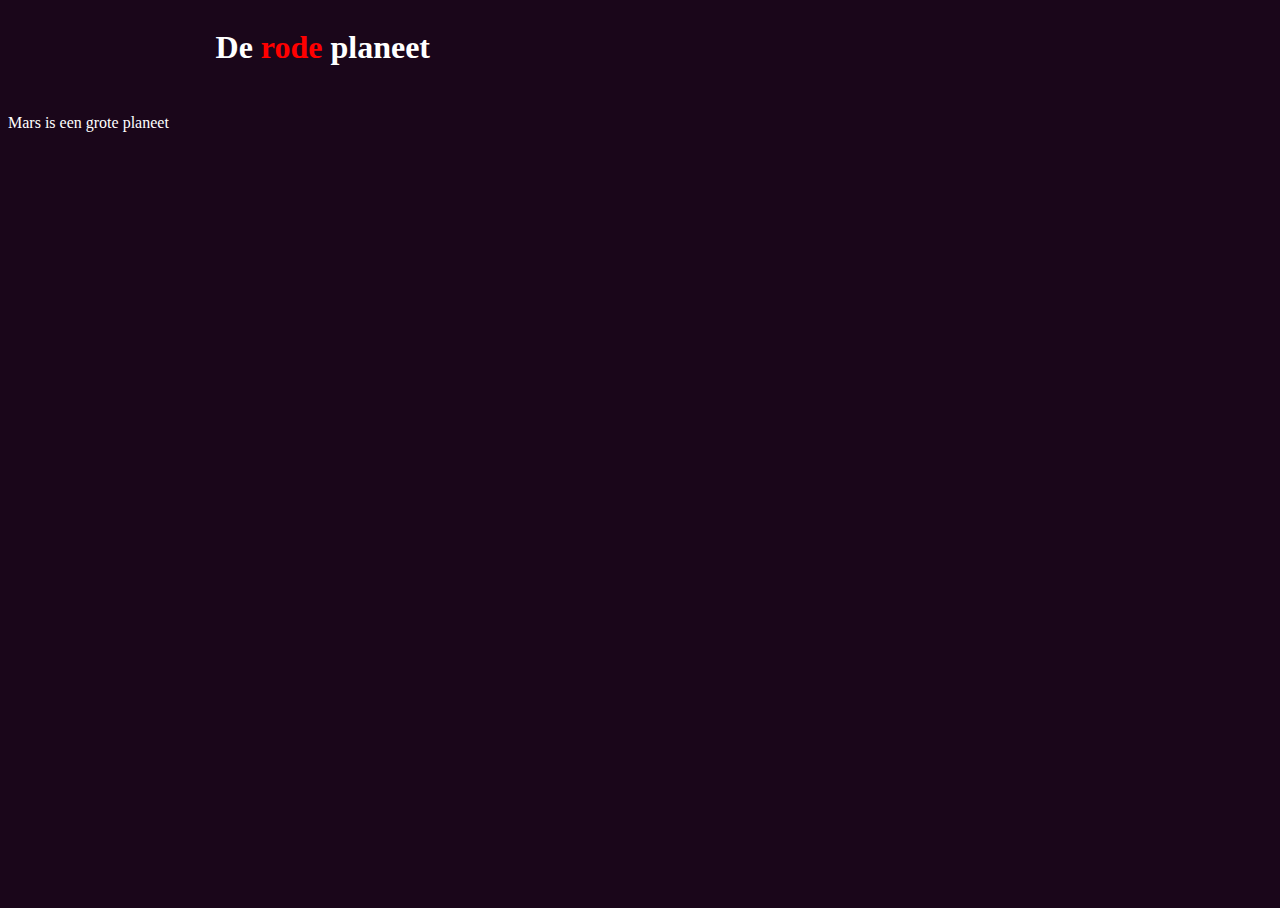
<file: index.html>
<!DOCTYPE html>

<html>

    <head>
        <title>MARS.EXE</title>
        <link rel="stylesheet" href="style.css">
        <style>
#rood {
    color:red 
  
}
#h1{
    position: absolute;
    right: 850px;
}
body {background-color: rgb(26,6,26);
color:white}
        </style>
            </head>
     <body>
      <div id="h1"><h1>De <span id="rood">rode</span> planeet</h1></div><br><br><br><br><br>
      <div id="p1"><p>Mars is een grote planeet</p></div>
    
    </body>
</html>
</file>
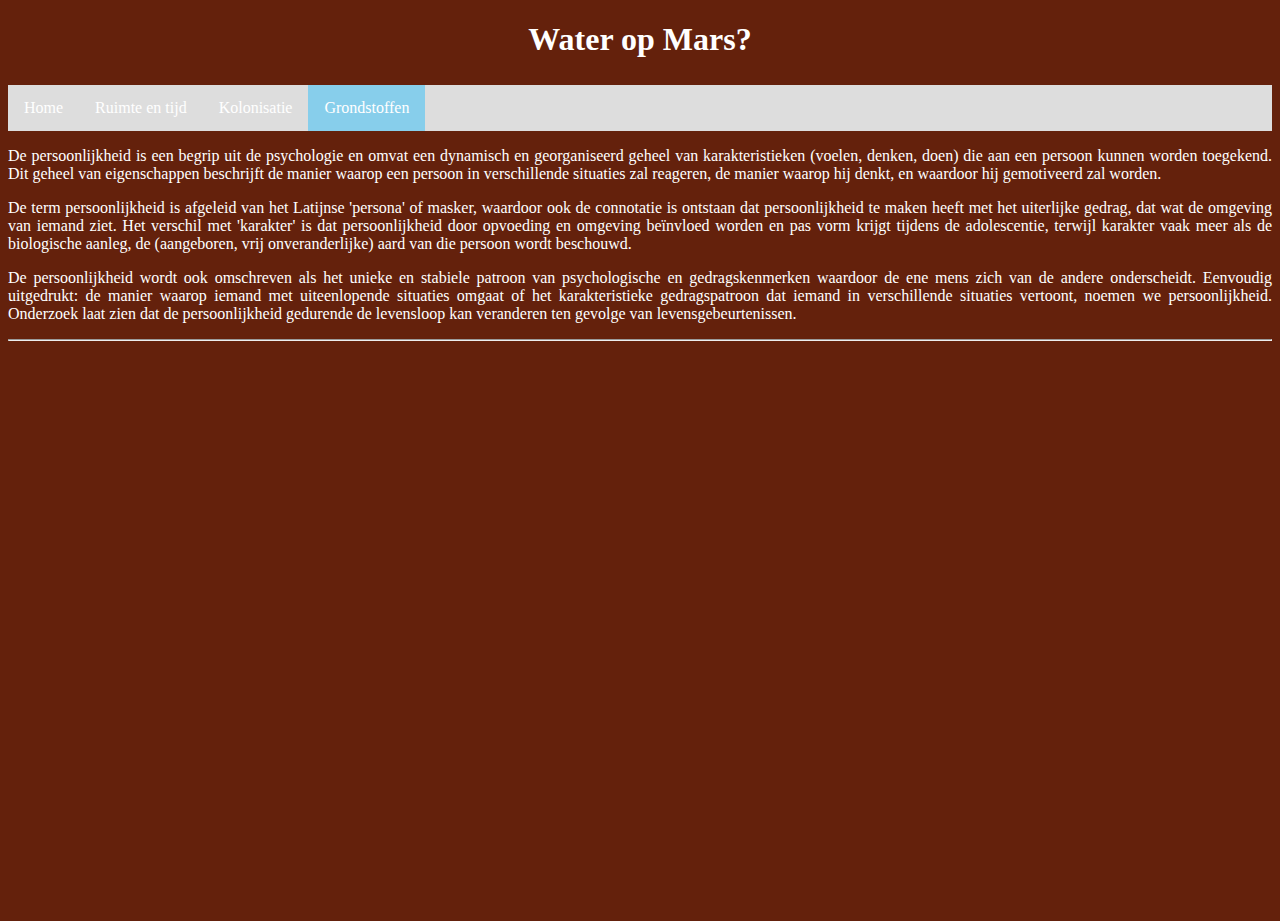
<file: grondstoffen.html>
<!DOCTYPE html>

<html>

    <head>
        <link rel="stylesheet" href="style.css" />
        <title>MARS.EXE</title>
        <meta charset="utf-8" />
    </head>
    
    <body id="background">
        <main>
            <header>
                <div id="h1G"><h1><span id="water">Water</span> op Mars?</h1></div>
                <br>
            </header>
            
            <nav>
                <ul>
                    <li><a href="index.html">Home</a></li>
                    <li><a  href="ruimteentijd.html">Ruimte en tijd</a></li>
                    <li><a href="kolonisatie.html">Kolonisatie</a></li>
                    <li><a class="active" href="grondstoffen.html">Grondstoffen</a></li>
                </ul>
            </nav>
            
            
            <article>
                <p>De persoonlijkheid is een begrip uit de psychologie en omvat een dynamisch en georganiseerd geheel van karakteristieken (voelen, denken, doen) die aan een persoon kunnen worden toegekend. Dit geheel van eigenschappen beschrijft de manier waarop een persoon in verschillende situaties zal reageren, de manier waarop hij denkt, en waardoor hij gemotiveerd zal worden.</p>
                <p>De term persoonlijkheid is afgeleid van het Latijnse 'persona' of masker, waardoor ook de connotatie is ontstaan dat persoonlijkheid te maken heeft met het uiterlijke gedrag, dat wat de omgeving van iemand ziet. Het verschil met 'karakter' is dat persoonlijkheid door opvoeding en omgeving beïnvloed worden en pas vorm krijgt tijdens de adolescentie, terwijl karakter vaak meer als de biologische aanleg, de (aangeboren, vrij onveranderlijke) aard van die persoon wordt beschouwd.</p>
                <p>De persoonlijkheid wordt ook omschreven als het unieke en stabiele patroon van psychologische en gedragskenmerken waardoor de ene mens zich van de andere onderscheidt. Eenvoudig uitgedrukt: de manier waarop iemand met uiteenlopende situaties omgaat of het karakteristieke gedragspatroon dat iemand in verschillende situaties vertoont, noemen we persoonlijkheid. Onderzoek laat zien dat de persoonlijkheid gedurende de levensloop kan veranderen ten gevolge van levensgebeurtenissen.</p>
       
            </article>
        
            <footer>
                <hr/>
                
            </footer>
        
        </main>
    
    </body>

</html>
</file>
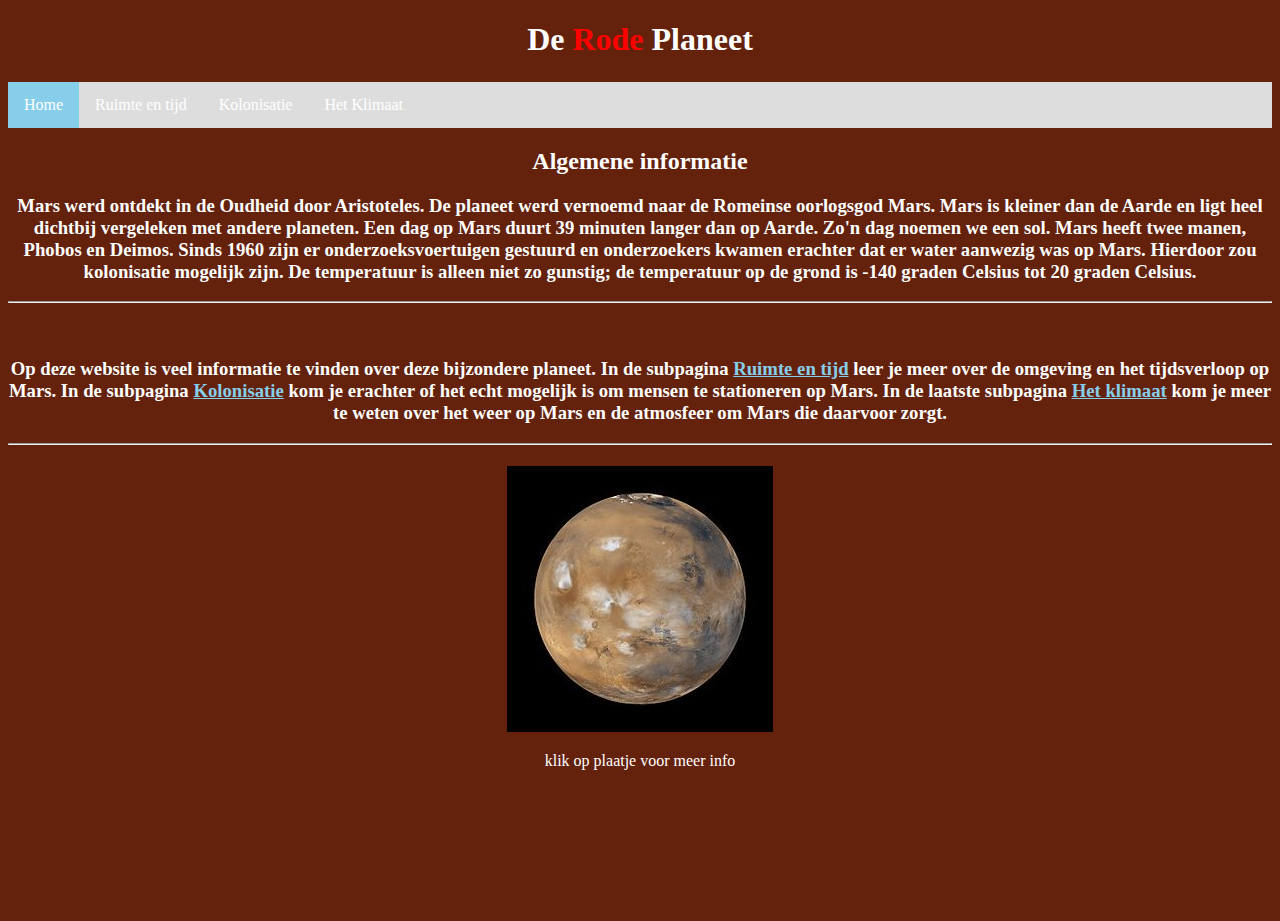
<file: home.html>
<!DOCTYPE html>

<html>

    <head>
        <title>MARS.EXE</title>
        <link rel="stylesheet" href="style.css">
            </head>
     <body>
   <main> 
       <header><a id="rickroll" href="https://www.youtube.com/watch?v=dQw4w9WgXcQ"><h1 id="h1">De <span id="rood">Rode</span> Planeet</h1></a><br>
    </header>
 
       <nav>
        <ul>
            <li><a class="active" href="home.html">Home</a></li>
            <li><a href="ruimteentijd.html">Ruimte en tijd</a></li>
            <li><a href="kolonisatie.html">Kolonisatie</a></li>
            <li><a href="weer.html">Het Klimaat</a></li>
        </ul>
    </nav>

   
      <div id="h3"><h2>Algemene informatie</h2><h3>Mars werd ontdekt in de Oudheid door Aristoteles. De planeet werd 
        vernoemd naar de Romeinse oorlogsgod Mars.
        Mars is kleiner dan de Aarde en ligt heel dichtbij vergeleken met andere planeten. Een dag op Mars duurt 39 minuten langer dan op Aarde.
         Zo'n dag noemen we een sol. 
      Mars heeft twee manen, Phobos en Deimos. Sinds 1960 zijn er onderzoeksvoertuigen gestuurd en onderzoekers kwamen erachter dat er water aanwezig was op Mars. 
      Hierdoor
    zou kolonisatie mogelijk zijn. De temperatuur is alleen niet zo gunstig; de temperatuur op de
   grond is -140 graden Celsius tot 20 graden Celsius.</h3></div>
        <footer><hr/><br></footer>
        <h3 id="h3">Op deze website is veel informatie te vinden over deze bijzondere planeet. 
          In de subpagina <a href="ruimteentijd.html">Ruimte en tijd</a> leer je meer over de omgeving en het tijdsverloop op Mars. 
          In de subpagina <a href="kolonisatie.html">Kolonisatie</a> kom je erachter of het echt mogelijk is om mensen te stationeren op Mars. 
          In de laatste subpagina <a href="weer.html">Het klimaat</a> kom je meer te weten over het weer op Mars en de atmosfeer om Mars die daarvoor zorgt.</h3><footer><hr/></footer>
      <div id="plaatje-Mars"><a href="https://nl.wikipedia.org/wiki/Mars_(planeet)"><img src="afbeeldingen/Mars.jpg" alt="plaatje van planeet Mars" width:30%;></a>
      <p>klik op plaatje voor meer info</p></div>
    </main>
    </body>
</html>
</file>
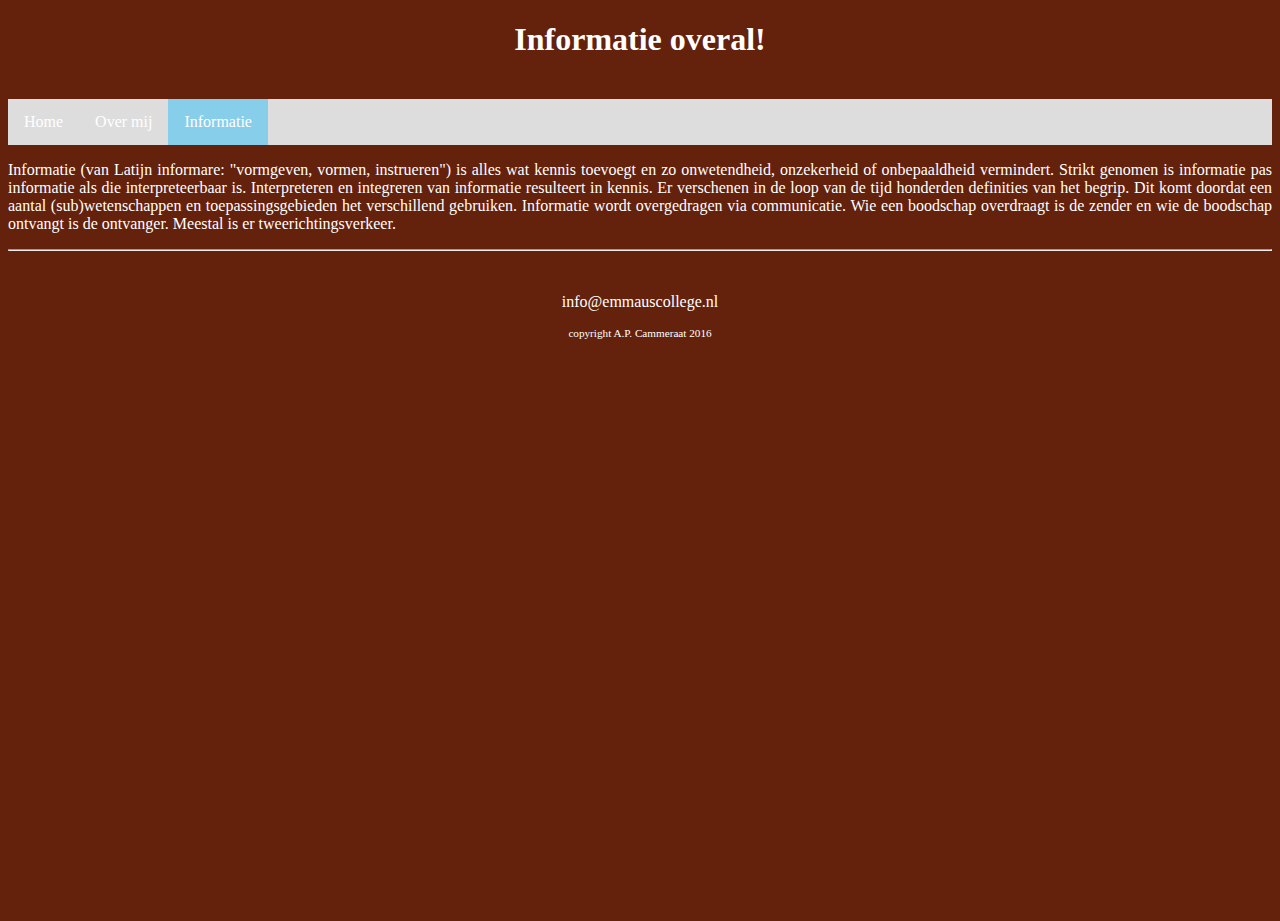
<file: info.html>
<!DOCTYPE html>

<html>

    <head>
        <link rel="stylesheet" href="style.css">
        <title>Dit is een eenvoudige website</title>
    </head>
    
    <body>
        <main>
            <header>
                <h1>Informatie overal!</h1>
                <br>
            </header>
            
            <nav>
                <ul>
                    <li><a href="index.html">Home</a></li>
                    <li><a href="overmij.html">Over mij</a></li>
                    <li><a class="active" href="info.html">Informatie</a></li>
                </ul>
            </nav>
            
            
            <article>
                <p>Informatie (van Latijn informare: "vormgeven, vormen, instrueren") is alles wat kennis toevoegt en zo onwetendheid, onzekerheid of onbepaaldheid vermindert. Strikt genomen is informatie pas informatie als die interpreteerbaar is. Interpreteren en integreren van informatie resulteert in kennis. Er verschenen in de loop van de tijd honderden definities van het begrip. Dit komt doordat een aantal (sub)wetenschappen en toepassingsgebieden het verschillend gebruiken. Informatie wordt overgedragen via communicatie. Wie een boodschap overdraagt is de zender en wie de boodschap ontvangt is de ontvanger. Meestal is er tweerichtingsverkeer.</p>
            </article>
        
            <footer>
                <hr/>
                <br>
                <p>info@emmauscollege.nl</p>
                <p class="smalltext">copyright A.P. Cammeraat 2016</p>
                <br>
            </footer>
        
        </main>
    
    </body>

</html>
</file>
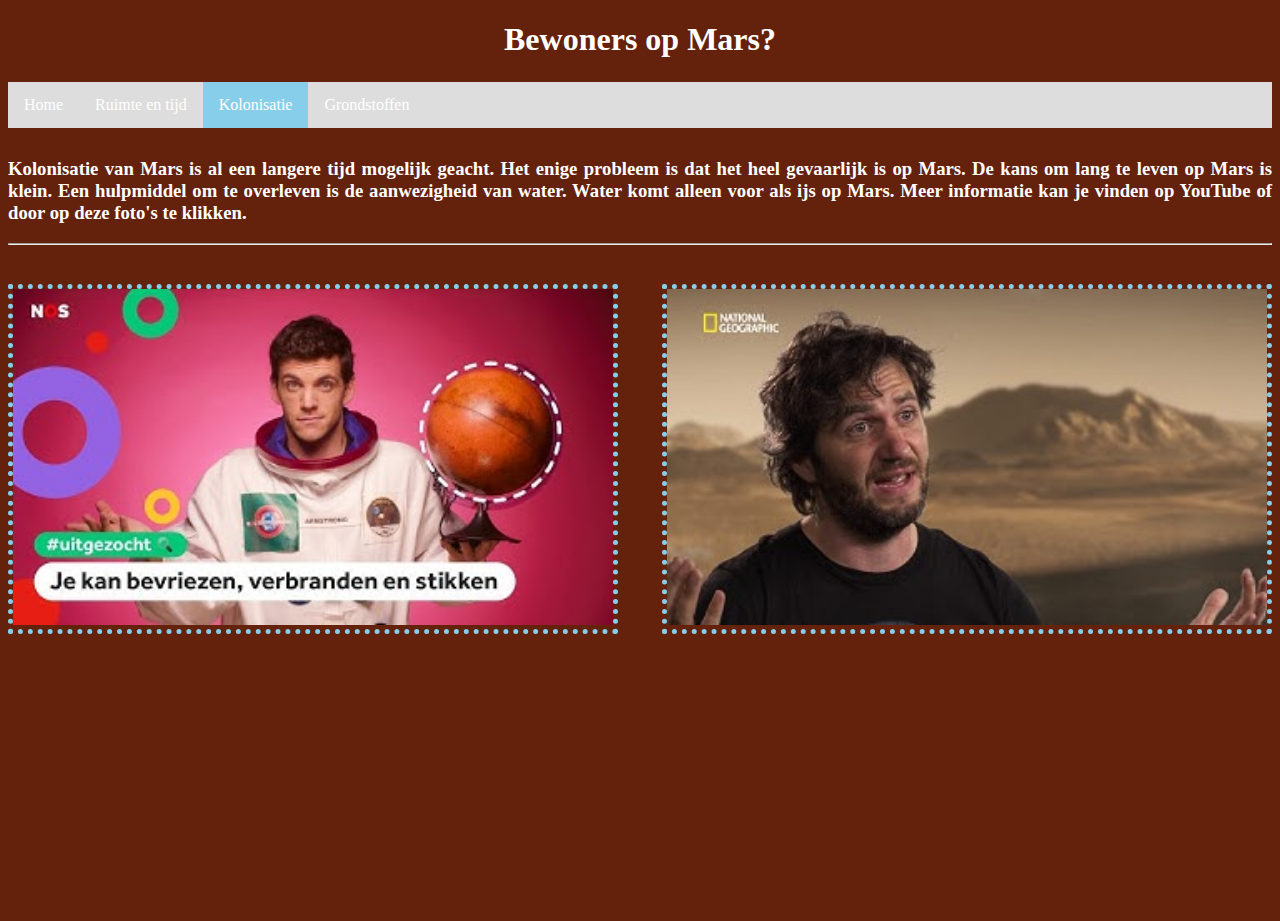
<file: kolonisatie.html>
<!DOCTYPE html>

<html>

    <head>
        <link rel="stylesheet" href="style.css">
        <title>MARS.EXE</title>
    </head>
    
    <body>
        <main>
            <header>
                <h1 id="h1">Bewoners op Mars?</h1>
                <br>
            </header>
            
            <nav>
                <ul>
                    <li><a href="home.html">Home</a></li>
                    <li><a href="ruimteentijd.html">Ruimte en tijd</a></li>
                    <li><a class="active" href="kolonisatie.html">Kolonisatie</a></li>
                    <li><a href="grondstoffen.html">Grondstoffen</a></li>
                </ul>
            </nav>
            
            
            <article>
                <h3 id="kolonisatie-tekst">Kolonisatie van Mars is al een langere tijd mogelijk geacht. Het enige probleem is dat het heel gevaarlijk is op Mars.
                     De kans om lang te leven op Mars is klein. Een hulpmiddel om te overleven is de aanwezigheid van water. Water komt alleen voor als ijs op Mars.
                      Meer informatie kan je vinden op YouTube of door op deze foto's te klikken.
                </h3>
            </article>
            <footer>
                <hr/> <br> </footer>
        <div id="jj"><a href="https://www.youtube.com/watch?v=c53Wk8rV_VY"><img width="600px" src="filmpie.jpg"></a></div>
        <div id="ng"><a href="https://www.youtube.com/watch?v=_1aHmFqLaAA"><img src="ng.jpg" width="600px"></a></div>
        </main>
    
    </body>

</html>
</file>
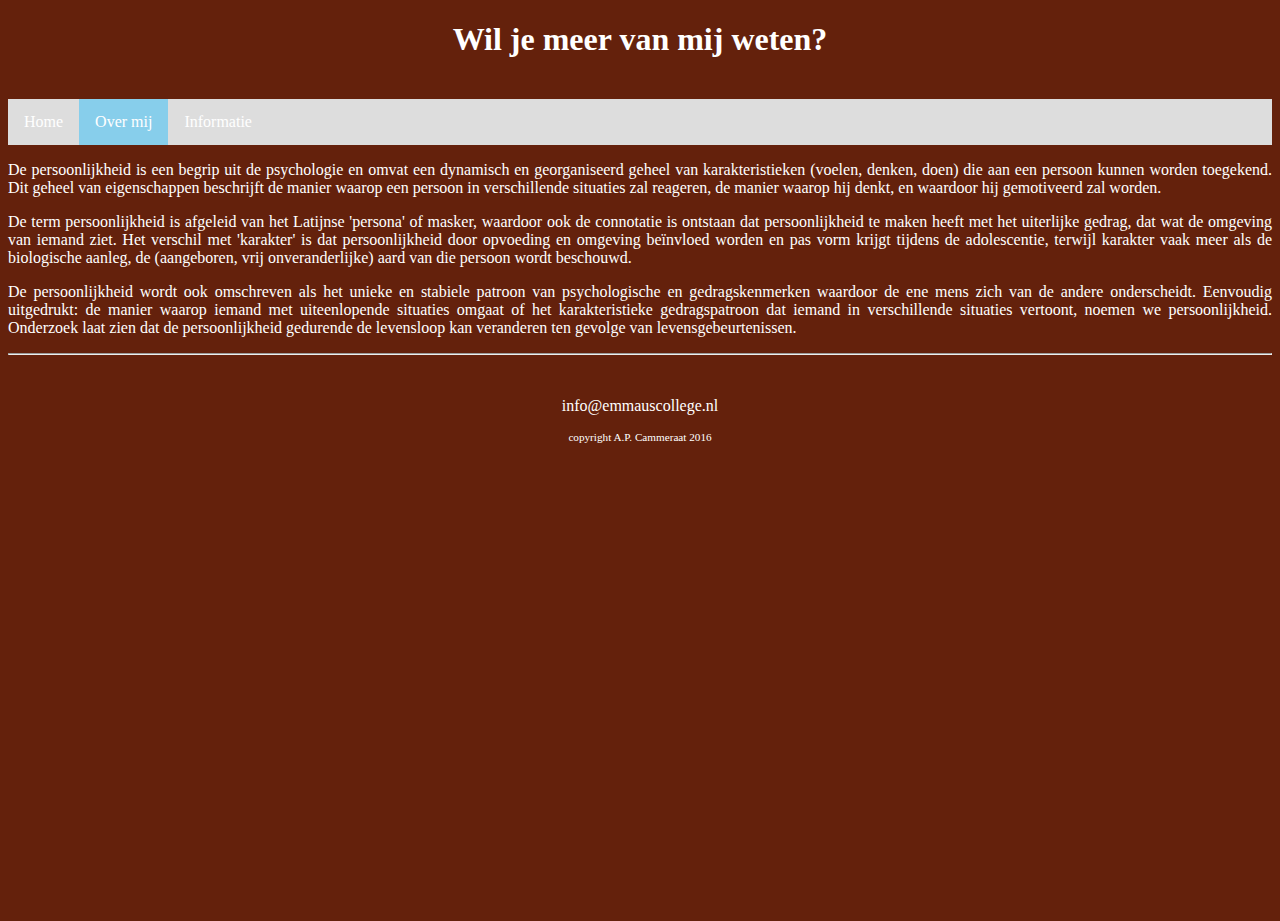
<file: overmij.html>
<!DOCTYPE html>

<html>

    <head>
        <link rel="stylesheet" href="style.css" />
        <title>Informatie over mij</title>
        <meta charset="utf-8" />
    </head>
    
    <body>
        <main>
            <header>
                <h1>Wil je meer van mij weten?</h1>
                <br>
            </header>
            
            <nav>
                <ul>
                    <li><a href="index.html">Home</a></li>
                    <li><a class="active" href="overmij.html">Over mij</a></li>
                    <li><a href="info.html">Informatie</a></li>
                </ul>
            </nav>
            
            
            <article>
                <p>De persoonlijkheid is een begrip uit de psychologie en omvat een dynamisch en georganiseerd geheel van karakteristieken (voelen, denken, doen) die aan een persoon kunnen worden toegekend. Dit geheel van eigenschappen beschrijft de manier waarop een persoon in verschillende situaties zal reageren, de manier waarop hij denkt, en waardoor hij gemotiveerd zal worden.</p>
                <p>De term persoonlijkheid is afgeleid van het Latijnse 'persona' of masker, waardoor ook de connotatie is ontstaan dat persoonlijkheid te maken heeft met het uiterlijke gedrag, dat wat de omgeving van iemand ziet. Het verschil met 'karakter' is dat persoonlijkheid door opvoeding en omgeving beïnvloed worden en pas vorm krijgt tijdens de adolescentie, terwijl karakter vaak meer als de biologische aanleg, de (aangeboren, vrij onveranderlijke) aard van die persoon wordt beschouwd.</p>
                <p>De persoonlijkheid wordt ook omschreven als het unieke en stabiele patroon van psychologische en gedragskenmerken waardoor de ene mens zich van de andere onderscheidt. Eenvoudig uitgedrukt: de manier waarop iemand met uiteenlopende situaties omgaat of het karakteristieke gedragspatroon dat iemand in verschillende situaties vertoont, noemen we persoonlijkheid. Onderzoek laat zien dat de persoonlijkheid gedurende de levensloop kan veranderen ten gevolge van levensgebeurtenissen.</p>
            </article>
        
            <footer>
                <hr/>
                <br>
                <p>info@emmauscollege.nl</p>
                <p class="smalltext">copyright A.P. Cammeraat 2016</p>
                <br>
            </footer>
        
        </main>
    
    </body>

</html>
</file>
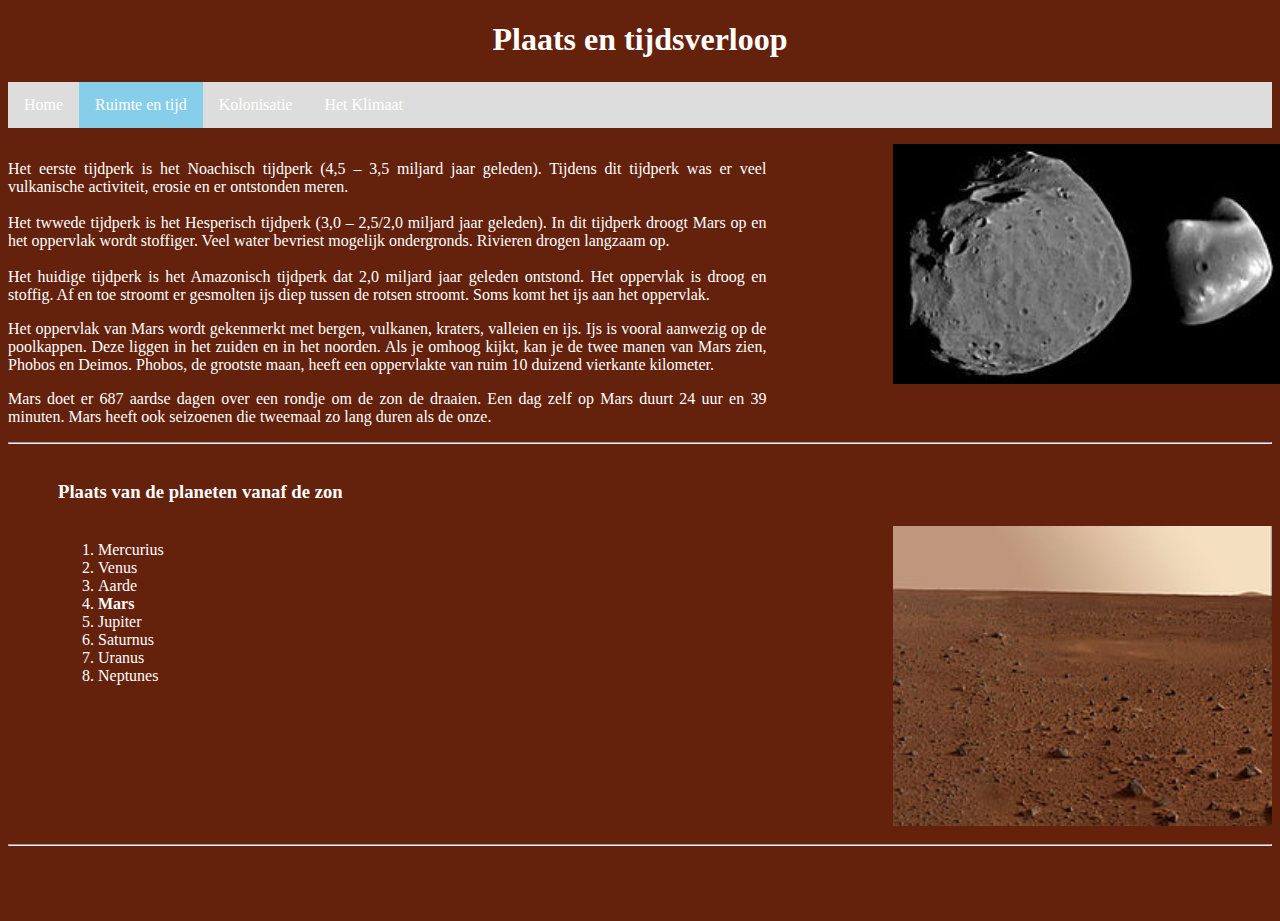
<file: ruimteentijd.html>
<!DOCTYPE html>

<html>

    <head>
        <link rel="stylesheet" href="style.css" />
        <title>MARS.EXE</title>
        <meta charset="utf-8" />
    </head>
    
    <body>
        <main>
            <header>
                <h1 id="h1">Plaats en tijdsverloop</h1>
                <br>
            </header>
            
            <nav>
                <ul>
                    <li><a href="home.html">Home</a></li>
                    <li><a class="active" href="ruimteentijd.html">Ruimte en tijd</a></li>
                    <li><a href="kolonisatie.html">Kolonisatie</a></li>
                    <li><a href="weer.html">Het Klimaat</a></li>
                </ul>
            </nav>
            
            
            <div id="border"><article>
                <div id="tekst-tijd"><p>Het eerste tijdperk is het Noachisch tijdperk (4,5 – 3,5 miljard jaar geleden). Tijdens dit tijdperk was er veel vulkanische activiteit, erosie en er ontstonden meren.
                    <br><br>Het twwede tijdperk is het Hesperisch tijdperk (3,0 – 2,5/2,0 miljard jaar geleden). In dit tijdperk droogt Mars op en het oppervlak wordt stoffiger. 
                    Veel water bevriest mogelijk ondergronds. Rivieren drogen langzaam op.
                   <br><br>Het huidige tijdperk is het Amazonisch tijdperk dat 2,0 miljard jaar geleden ontstond. Het oppervlak is droog en stoffig.
                    Af en toe stroomt er gesmolten ijs diep tussen de rotsen stroomt. Soms komt het ijs aan het oppervlak.</p>
                <p>Het oppervlak van Mars wordt gekenmerkt met bergen, vulkanen, kraters, valleien en ijs. Ijs is vooral aanwezig op de poolkappen. Deze liggen in het zuiden en in het noorden.
                   Als je omhoog kijkt, kan je de twee manen van Mars zien, Phobos en Deimos. Phobos, de grootste maan, heeft een oppervlakte van ruim 10 duizend vierkante kilometer. 
                </p>
                <p>Mars doet er 687 aardse dagen over een rondje om de zon de draaien. Een dag zelf op Mars duurt 24 uur en 39 minuten. Mars heeft ook seizoenen die tweemaal zo lang duren als de onze.

                </p></div>
                <div id="manen"><img src="Phobos_deimos_diff_horizontal.jpg" width="400px"></div>
               </article></div><footer><hr/></footer>
           <div id="plek-planeten"><h3>Plaats van de planeten vanaf de zon</h3>
           <ol>
            <li>Mercurius</li>
            <li>Venus</li>
            <li>Aarde</li>
            <li><strong>Mars</strong></li>
            <Li>Jupiter</Li>
            <li>Saturnus</li>
            <li>Uranus</li>
            <Li>Neptunes</Li>

           </ol></div>
           <div width="40%"><img  id="oppervlak"src="Oppervlak Mars.jpg"></div>
         
        
            <footer></footer><hr></footer>
       
        </main>
    
    </body>

</html>
</file>
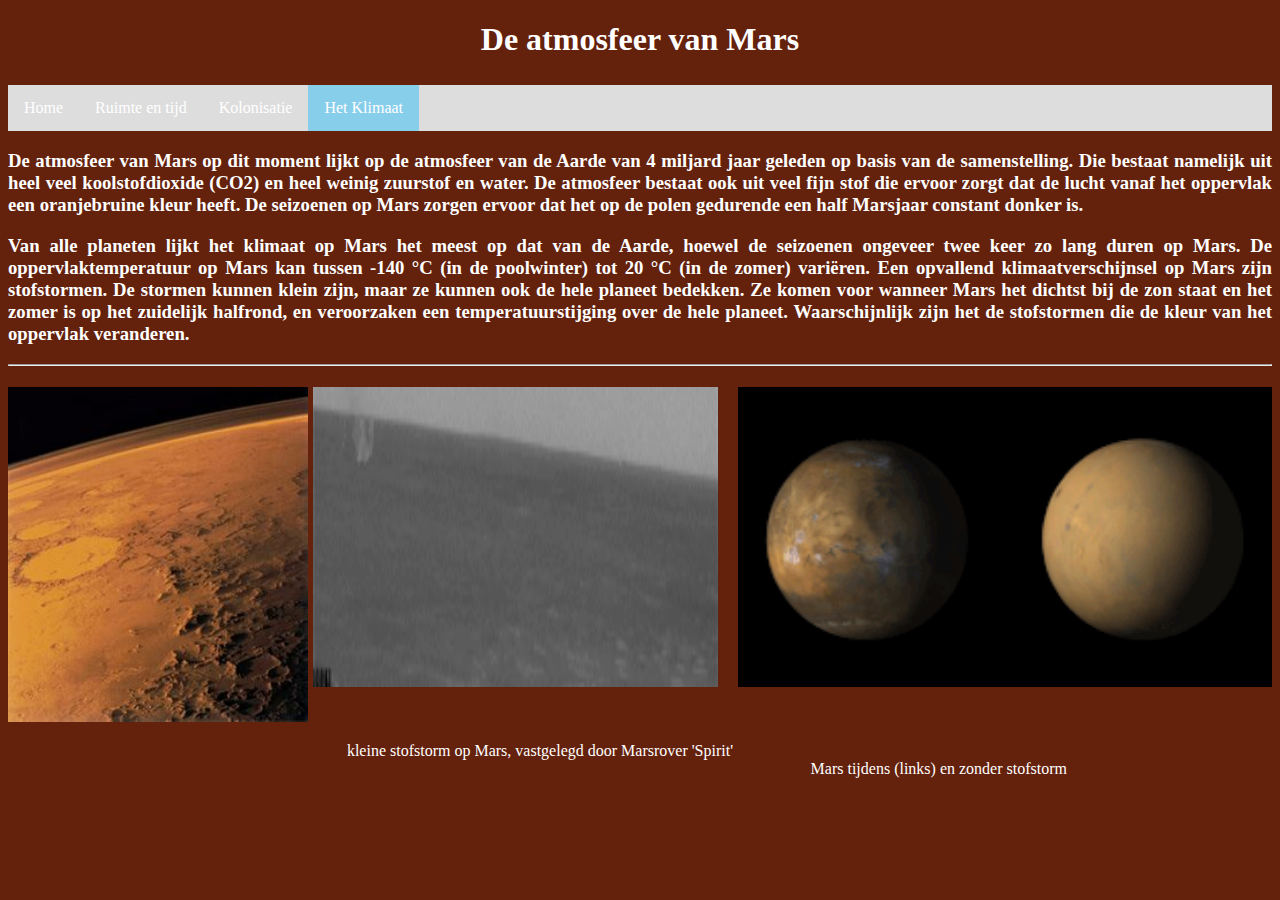
<file: weer.html>
<!DOCTYPE html>

<html>

    <head>
        <link rel="stylesheet" href="style.css" />
        <title>MARS.EXE</title>
        <meta charset="utf-8" />
    </head>
    
    <body class="body">
        <main>
            <header>
                <div id="h1G"><h1>De atmosfeer van Mars</h1></div>
                <br>
            </header>
            
            <nav>
                <ul>
                    <li><a href="home.html">Home</a></li>
                    <li><a  href="ruimteentijd.html">Ruimte en tijd</a></li>
                    <li><a href="kolonisatie.html">Kolonisatie</a></li>
                    <li><a class="active" href="weer.html">Het Klimaat</a></li>
                </ul>
            </nav>
            
            
            <article>
                <h3>De atmosfeer van Mars op dit moment lijkt op de atmosfeer van de Aarde van 4 miljard jaar geleden op basis van de samenstelling. Die bestaat namelijk uit heel veel koolstofdioxide (CO2) en heel weinig zuurstof en water.
                     De atmosfeer bestaat ook uit veel fijn stof die ervoor zorgt dat de lucht vanaf het oppervlak een oranjebruine kleur heeft. 
                     De seizoenen op Mars zorgen ervoor dat het op de polen gedurende een half Marsjaar constant donker is.</h3>
                <h3>Van alle planeten lijkt het klimaat op Mars het meest op dat van de Aarde, hoewel de seizoenen ongeveer twee keer zo lang duren op Mars. De oppervlaktemperatuur op Mars kan tussen -140 °C (in de poolwinter) tot 20 °C (in de zomer) variëren. 
                    Een opvallend klimaatverschijnsel op Mars zijn stofstormen. De stormen kunnen klein zijn, maar ze kunnen ook de hele planeet bedekken. 
                    Ze komen voor wanneer Mars het dichtst bij de zon staat en het zomer is op het zuidelijk halfrond, en veroorzaken een temperatuurstijging over de hele planeet. 
                    Waarschijnlijk zijn het de stofstormen die de kleur van het oppervlak veranderen.</h3>
       
            </article>
        
            <footer><hr/></footer>
        <div><img src="Atmosfeer.jpg" width="300px">
       <img id="gif" src="gif.gif" height="300px"><img id="kleine-stofstorm" src="Stofstorm.gif">
       <p id="tekst">kleine stofstorm op Mars, vastgelegd door Marsrover 'Spirit'                         <br><span id="stofstorm">Mars tijdens (links) en zonder stofstorm</span></p></div>    
    </main>
    
    </body>

</html>
</file>
<file: style.css>
#rood{color:red}
#h1{
    text-align: center;
    height: 20px;
}
body {background-color: rgb(100, 33, 12);
    color:white;
}
#h1G {
  text-align: center;
  height: 20px;
  margin-bottom: 25px;
}
#h3 {
    text-align: center;
}
#background {
    background-color: rgb(100, 33, 12);
    color: white
}

#plaatje-Mars {
    text-align: center;
}
#manen {
    float: right;
    width: 30%;
    margin-bottom: 5px;
}
footer{
    margin-bottom: 3px;
    clear: both;
}
#tekst-tijd {
    float: left;
    width: 60%;
    border-bottom: white 5px;
}
#border {
    border-bottom: white 5px;
}
#plek-planeten {
    clear: both;
    margin-left: 50px;
}
#oppervlak {
    float: right;
    width: 30%;
    margin-top: 5px;
    height: 300px;
}
ol {
    float: left;
    margin-top: 20px;
}
#kolonisatie-tekst {
    margin-top: 30px;
}
#jj {
    
    margin-right: 0px;
    float: left;
    border: skyblue dotted 5px;
}
#ng {
    float: right;
  border: skyblue dotted 5px;
    margin-left: 0px;
}
.body {
    height: 90%;
} 
      

#stofstorm {
    float: right;
    padding-bottom: 80px;
    padding-right: 5px;
}
#gif {
    float: right;
    margin-left: 20px;
    padding: 0px;
}
#kleine-stofstorm {
   float: right;
   width: 32%;
   height: 300px;
}
#tekst {
   text-align: center;
   padding-right: 200px;
}
#rickroll {
    text-decoration: none;
    color: white;
}
html, body {
    height: 100%;
    padding: 0;  
    
    color: #ffffff;
    font: Verdana, Arial, Sans-Serif;
}


main {
    margin: 0 auto;

    position: relative;
}


article {
    text-align: justify;
}


header {
    color: white;
    text-align: center;
}


footer {
    text-align: center;
    padding-bottom: 10px;
}


/* specifieke stijlen */

img.zweefLinks {
    float: left;
    margin-right: 15px;
}

.smalltext {
    font-size: 0.7em;
}

a {
    color: skyblue;
    text-decoration: underline;
}

a:hover {
    text-decoration: underline
}
img:hover {
    animation: shake 0.5s;
}
@keyframes shake {
    0% { transform: translate(1px, 1px) rotate(0deg); }
    10% { transform: translate(-1px, -2px) rotate(-1deg); }
    20% { transform: translate(-3px, 0px) rotate(1deg); }
    30% { transform: translate(3px, 2px) rotate(0deg); }
    40% { transform: translate(1px, -1px) rotate(1deg); }
    50% { transform: translate(-1px, 2px) rotate(-1deg); }
    60% { transform: translate(-3px, 1px) rotate(0deg); }
    70% { transform: translate(3px, 1px) rotate(-1deg); }
    80% { transform: translate(-1px, -1px) rotate(1deg); }
    90% { transform: translate(1px, 2px) rotate(0deg); }
    100% { transform: translate(1px, -2px) rotate(-1deg); }
  }
/* navigatiebalk */
nav ul {
    list-style-type: none;
    margin-top: 1px;
    padding: 0;
    background-color: #dddddd;
    overflow: hidden;
}

nav ul li {
    float: left;
}

nav li a {
    display: block;
    color: white;
    text-align: center;
    padding: 14px 16px;
    text-decoration: none;
   
}
nav li a:hover {
    background-color: #aaaaaa;
}
nav li a.active {
    background-color: skyblue;
}
</file>
